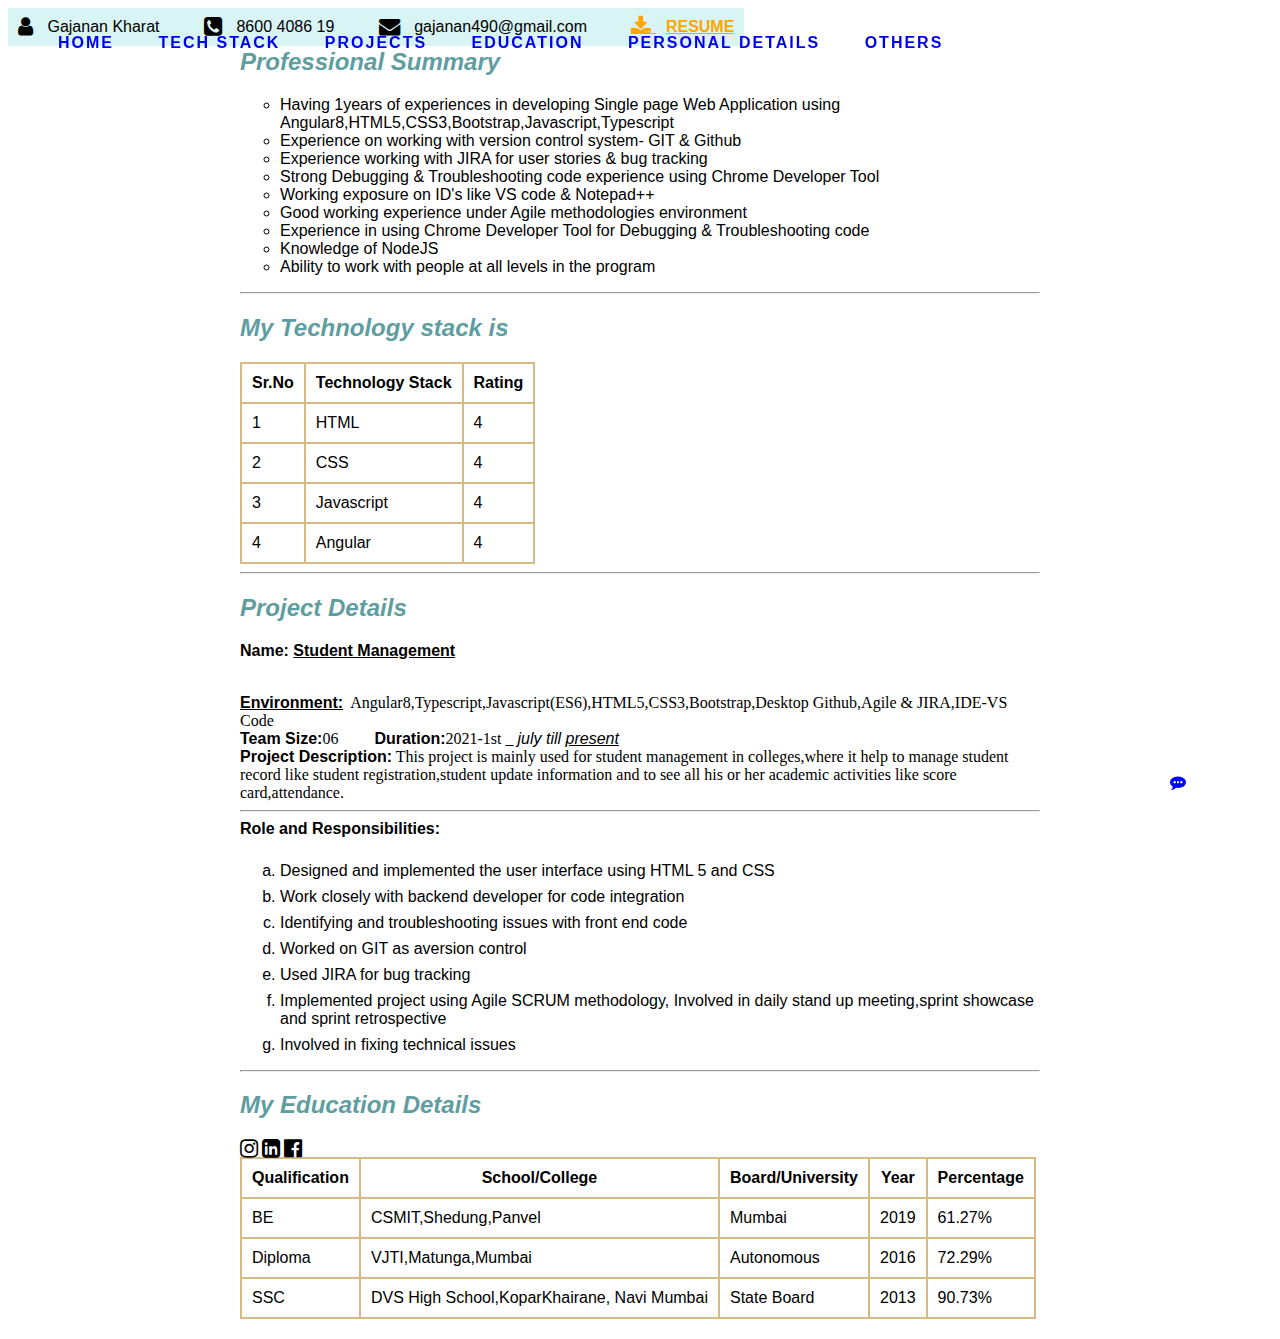
<file: index.html>
<!DOCTYPE html>
<html lang="en">
  <head>
    <meta charset="UTF-8" />
    <meta name="viewport" content="width=device-width, initial-scale=1.0" />
    <title>MY-PROFILE</title>
    <!-- CDN Link -->
    <link rel="stylesheet" href="https://cdnjs.cloudflare.com/ajax/libs/font-awesome/4.7.0/css/font-awesome.min.css">
    
      <!-- External CSS -->
      <link rel="stylesheet" href="style.css">
    <style>
      
    </style> 
  </head>
  <body>
     <!-- Header Section -->
    <header id="position">
      <i class="fa fa-user fa-lg" aria-hidden="true"></i>
      <span class="header-info">Gajanan Kharat </span> 
      <i class="fa fa-phone-square fa-lg" aria-hidden="true"></i>  
      <span class="header-info">8600 4086 19  </span>  
      <i class="fa fa-envelope fa-lg" aria-hidden="true"></i>
      <span class="header-info">gajanan490@gmail.com </span> 
      <a href="assets/resume.pdf" download id="resume">  <i class="fa fa-download fa-lg" aria-hidden="true"></i> <span id="resume-text">RESUME</span>  </a>
     
</header>
    
 
    <!-- Navigation Section -->
    <nav id="navSection">
      <ul id="position" >
        <li><a href="#home">HOME</a> </li>
        <li><a href="#techStack">TECH STACK</a> </li>
        <li><a href="#project">PROJECTS</a> </li>
 <li><a href="#education">EDUCATION</a></li>
        <li><a href="personalDetail.html" target="_blank">PERSONAL DETAILS</a></li>
        <li> <a href="others.html" target="_blank">OTHERS</a></li>
      </ul>
    </nav>
    
    <!-- Main Section -->
    <section id="container">
      <!-- HOME Section -->
      <section id="home">
      <h2 class="heading">  Professional Summary</h2>
      <ul id="listsummary" >
        <li > Having 1years of experiences in developing Single page Web Application using <span id="angular">Angular8</span>,HTML5,CSS3,Bootstrap,Javascript,Typescript </li>
        <li><span id="work"> Experience on working with version control system- GIT & Github</span></li>
        <li> Experience working with JIRA for user stories & bug tracking</li>
        <li> Strong Debugging & Troubleshooting code experience using Chrome Developer Tool</li>
        <li> Working exposure on ID's like VS code & Notepad++</li>
        <li> Good working experience under Agile methodologies environment</li>
        <li> Experience in using  Chrome Developer Tool for Debugging & Troubleshooting code </li>
        <li> Knowledge of NodeJS</li>
        <li> Ability to work with people at all levels in the program</li>
      </ul>
    </section>
    <hr>
      <!-- Technology stack section -->
<section id="techStack">
   <h2 class="heading">My Technology stack is</h2>
  <table >
    <thead></thead>
    <tr>
      <th>Sr.No</th>
      <th>Technology Stack</th>
      <th>Rating</th>
    </tr>
  </thead>
  <tbody></tbody>
    <tr>
      <td>1</td>
      <td>HTML</td>
      <td>4</td>
    </tr>
    <tr>
      <td>2</td>
      <td>CSS</td>
      <td>4</td>
    </tr>
    <tr>
      <td>3</td>
      <td>Javascript</td>
      <td>4</td>
    </tr>
    <tr>
      <td>4</td>
      <td>Angular</td>
      <td>4</td>
    </tr>
    
  </tbody>
  </table>
   
    
    
   
  <hr>
       <!-- Project Section -->
      <section id="project">
        <h2 class="heading">Project Details</h2>
        <p><b>Name: <u>Student Management</u></b></p> <br>
        <b><u>Environment:</u></b>&nbsp;<span id="project"> Angular8,Typescript,Javascript(ES6),HTML5,CSS3,Bootstrap,Desktop Github,Agile & JIRA,IDE-VS Code </span><br>
       
<b>Team Size:</b>06 &nbsp;&nbsp;&nbsp;&nbsp;&nbsp;&nbsp;&nbsp; <b>Duration:</b>2021-1st _ <i>july till <u>present</u></i> <br>
<b id="projectDesc">Project Description:</b> <span id="project"> This project is mainly used for student management in colleges,where it help to manage student record like student registration,student update information and to see all his or her academic activities like score card,attendance.</span>
<hr>
<b>Role and Responsibilities:</b>

<ul class="roles">
  <li>Designed and implemented the user interface using HTML 5 and CSS </li>
  <li>Work closely with backend developer for code integration</li>
  <li>Identifying and troubleshooting issues with front end code</li>
  <li>Worked on GIT as aversion control</li>
  <li>Used JIRA for bug tracking</li>
  <li>Implemented project using Agile SCRUM methodology, Involved in daily stand up meeting,sprint showcase and sprint retrospective</li>
  <li>Involved in fixing technical issues</li>
</ul>
</section>
     <hr>
     <!-- Education Section -->
      <section id="education">
        <h2 class="heading">My Education Details</h2>
        <table >
          <thead>
            <tr>
            <th>Qualification</th>
            <th>School/College</th>
            <th>Board/University</th>
            <th>Year</th>
            <th>Percentage</th>
          </tr>
          </thead>
          <tbody>
            <tr>
              <td>BE</td>
              <td>CSMIT,Shedung,Panvel</td>
              <td>Mumbai</td>
              <td>2019</td>
              <td>61.27%</td>
            </tr>
            <tr>
              <td>Diploma</td>
              <td>VJTI,Matunga,Mumbai</td>
              <td>Autonomous</td>
              <td>2016</td>
              <td>72.29%</td>
            </tr>
            <tr>
              <td>SSC</td>
              <td>DVS High School,KoparKhairane, Navi Mumbai</td>
              <td>State Board</td>
              <td>2013</td>
              <td>90.73%</td>
            </tr>

          </tbody>
          <p id="chat"><i class="fa fa-commenting" aria-hidden="true"></i>
          </p>
          
         </section>
 <!-- Footer section -->
 <section id="footer">
  <i class="fa fa-instagram  fa-lg" aria-hidden="true"></i>
  <i class="fa fa-linkedin-square  fa-lg" aria-hidden="true"></i>
  <i class="fa fa-facebook-official  fa-lg" aria-hidden="true"></i>
</section>
<!-- Copy write section -->
<section>
  
    
  </body>
</html>
</file>
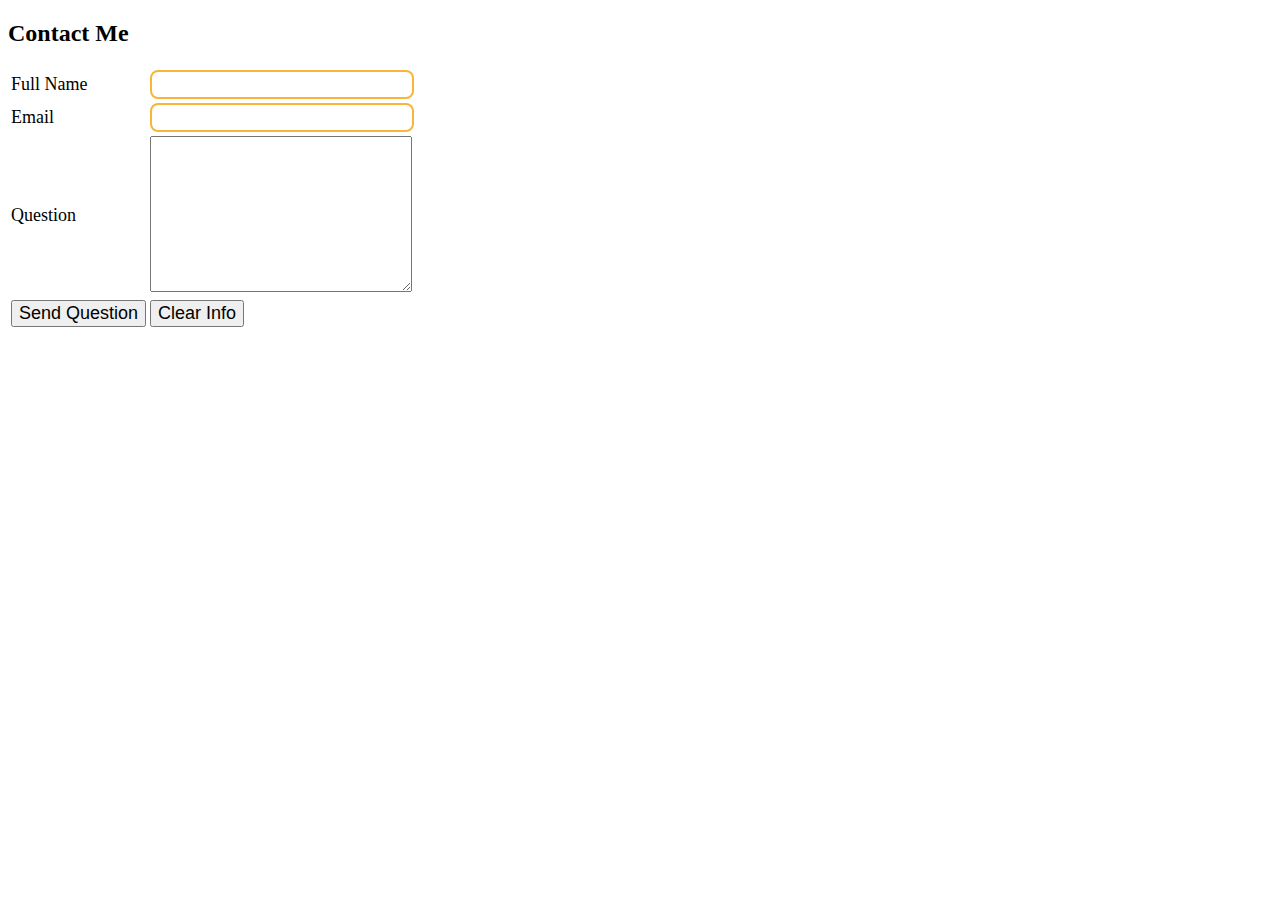
<file: contactMe.html>
<!DOCTYPE html>
<html lang="en">
<head>
    <meta charset="UTF-8">
    <meta name="viewport" content="width=device-width, initial-scale=1.0">
    <title>Contact Me</title>
    <style>
        label, button{
            font-size: large;
        }
        input[type="text"],input[type="email"]{
            border: 2px solid rgb(248, 181, 57);
            padding: 5px 5px ;
            border-radius: 8px;
            width: 250px;
            text-transform: capitalize;
            color: cadetblue;
        }
    input[type="email"]{
        text-transform: lowercase;
    }
    button[type="submit"]:hover{
            color: rgb(183, 122, 8);
            border-radius: 8px;
            border: 2px solid rgb(248, 181, 57);
        }
    </style>
</head>
<body>
    <h2>Contact Me</h2>
    <form action="">
        <table>
            <tbody>
                <tr>
                    <td><label for="">Full Name </label></td>
                    <td><input type="text"> <br></td>
                </tr>
                <tr>
                    <td><label for="">Email </label> </td>
                    <td><input type="email"></td>
                </tr>
                <tr>
                    <td><label for="">Question</label></td>
                    <td><textarea name="" id="" cols="30" rows="10"></textarea></td>
                </tr>
                <tr>
                    <td> <button type="submit">Send Question</button> </td>
                    <td> <button type="reset">Clear Info</button></td>
                </tr>
            </tbody>
        </table>
    </form>
</body>
</html>
</file>
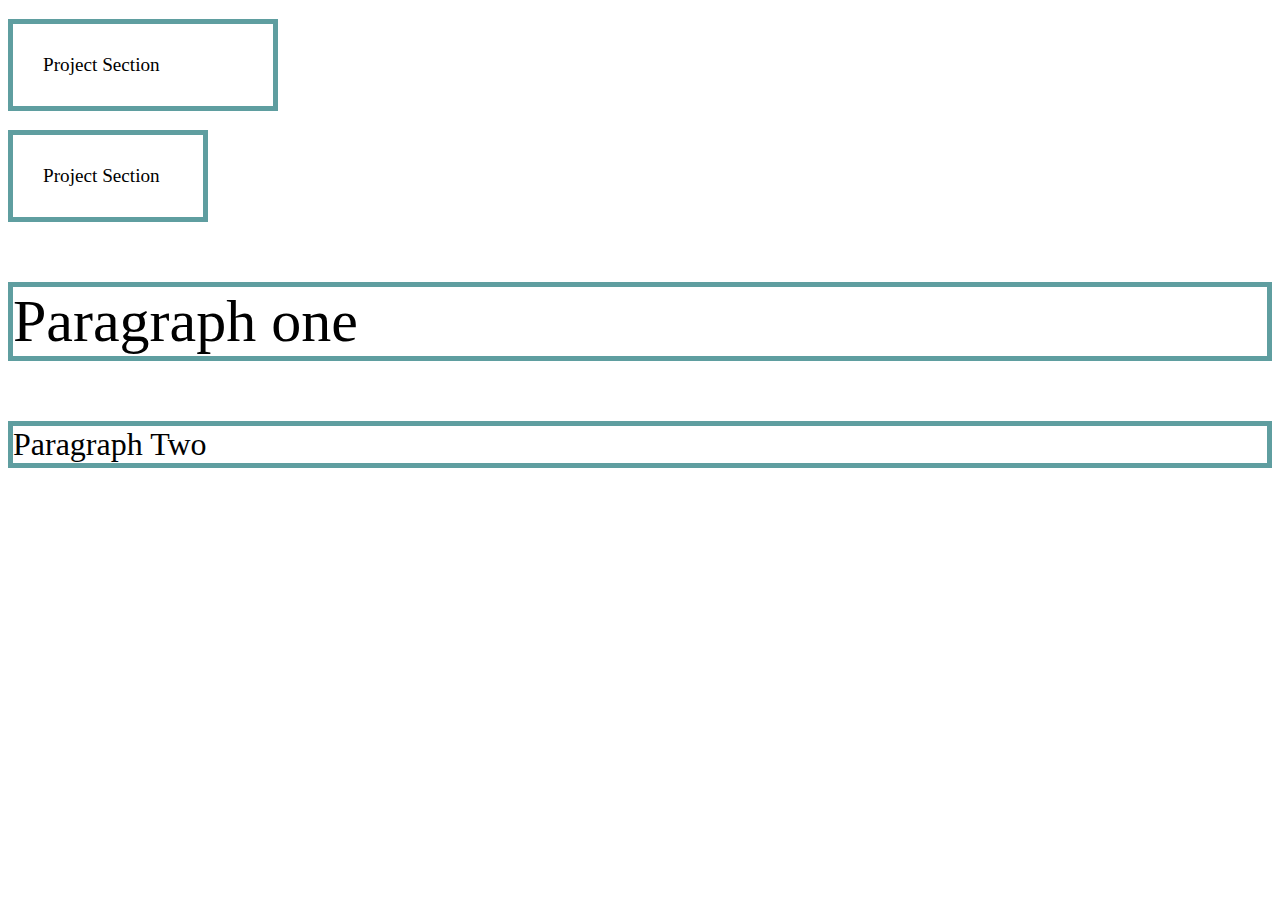
<file: CSSbox model.html>
<!DOCTYPE html>
<html lang="en">
<head>
    <meta charset="UTF-8">
    <meta name="viewport" content="width=device-width, initial-scale=1.0">
    <title>Document</title>
</head>
<body>
    <!DOCTYPE html>
<html lang="en">
<head>
    <meta charset="UTF-8">
    <meta name="viewport" content="width=device-width, initial-scale=1.0">
    <title>CSS Box Model</title>
    <style>
         
       p{
            border: 5px solid cadetblue;
        }
        #summary{
            font-size: larger;
            /* padding-left: 30px; */
            /* margin: 30px; */
            /* margin: 20px 50px; */
            padding: 30px;
            width: 200px;
            box-sizing: content-box;
        }
        #project{
            font-size: larger;
            /* padding-top: 40px;
            padding-right: 40px;
            padding-bottom: 40px;
            padding-left: 40px; */
            /* padding:40px 10px;    */
            padding: 30px;
            width: 200px;
            box-sizing: border-box;
        }
        #one{
            font-size: 30px;
        }
        #two{
            font-size: 30px;
        }
        #para1{
            font-size: 2em;
        }
        #para2{
            font-size: 2rem;  
        }
       
    </style>
    
</head>
<body>
    <p id="summary">Project Section</p>
    <p id="project">Project Section</p>
</body>
</html>
<div id="one">
    <p id="para1">Paragraph one</p>
</div>
<div id="two">
    <p id="para2">Paragraph Two</p>
</div>
</body>
</html>
</file>
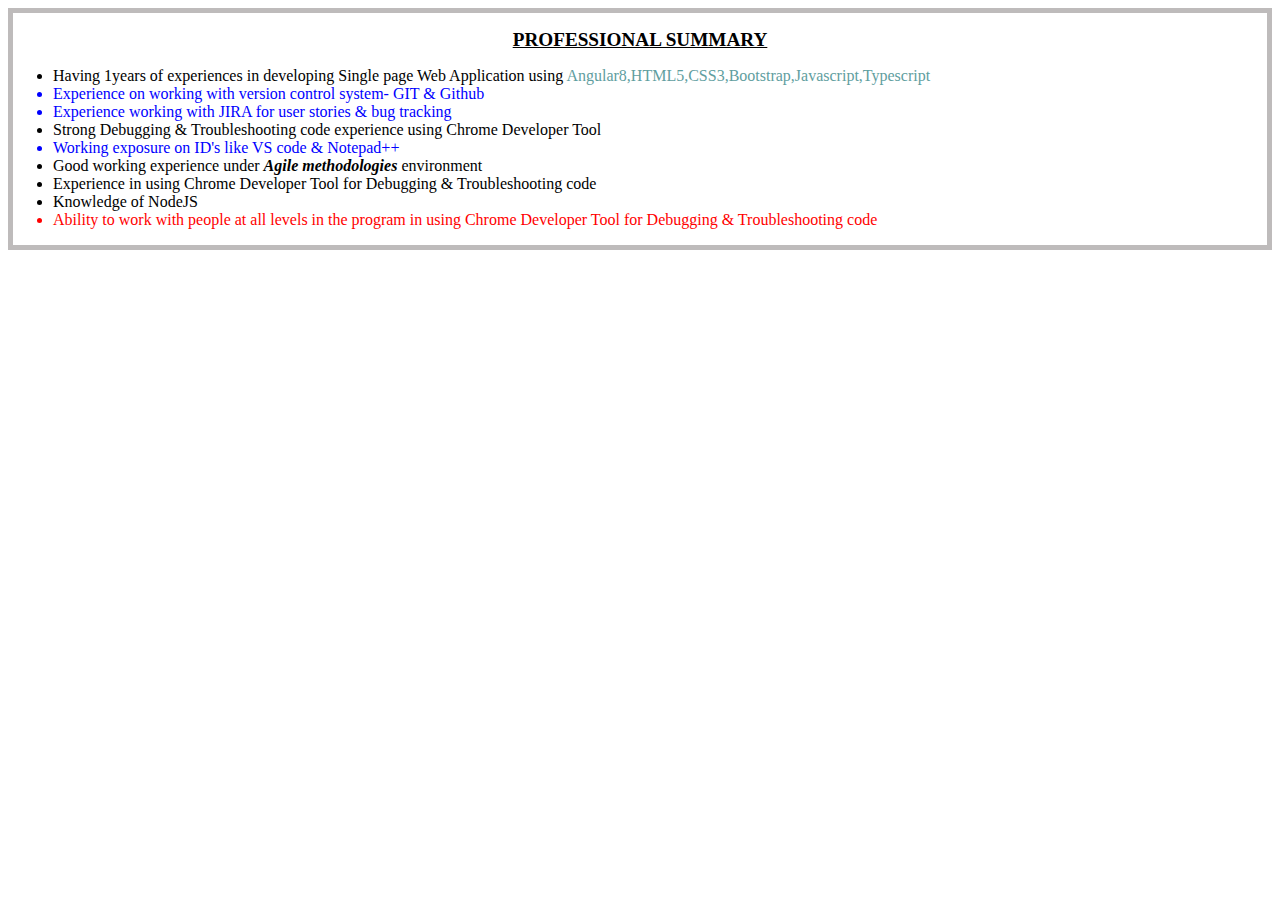
<file: CSSLearning.html>
<!DOCTYPE html>
<html lang="en">
<head>
    <meta charset="UTF-8">
    <meta name="viewport" content="width=, initial-scale=1.0">
    <title>CSS Learning</title>
</head>
<style>
    #home{
            /* border-left-style: dotted;
            border-width: 5px;
            border-color: red; */
            border: 5px solid rgb(190, 187, 187);
        }
        #prof{
           font-size: larger; 
           font-family: Georgia, 'Times New Roman', Times, serif;
           text-align: center;
           text-decoration: underline;
           text-transform: uppercase;
        }
        
   
    
            .head{color:blue;
                font-weight:100; }
                #bold {color:red;
            font-weight:100;}
            <style>
        #experience{
            font-weight: bolder;
        }
        .tech{
            color: cadetblue;
        }
        #agile{
            font-style: italic;
            font-weight: bold;
           

        } background-color: rgb(230, 227, 227);
        li{
            padding: 40px;
            margin-top: 20px;
            margin-bottom: 20px
        }
       
    </style>
    
</style>
<body>
    <section id="home">
    <h2 id="prof">Professional Summary</h2>
    <ul>
        <li id="experience" > Having 1years of experiences in developing Single page Web Application using <span class="tech"> Angular8,HTML5,CSS3,Bootstrap,Javascript,Typescript </span></li>
        <li class="head"> Experience on working with version control system- GIT & Github</li>
        <li class="head"> Experience working with JIRA for user stories & bug tracking</li>
        <li> Strong Debugging & Troubleshooting code experience using Chrome Developer Tool</li>
        <li class="head"> Working exposure on ID's like VS code & Notepad++</li>
        <li> Good working experience under <span id="agile"> Agile methodologies</span> environment</li>
        <li> Experience in using  Chrome Developer Tool for Debugging & Troubleshooting code </li>
        <li> Knowledge of NodeJS</li>
        <li id="bold"> Ability to work with people at all levels in the program in using  Chrome Developer Tool for Debugging & Troubleshooting code</li>
      </ul>
    </section>
</body>
</html>
</file>
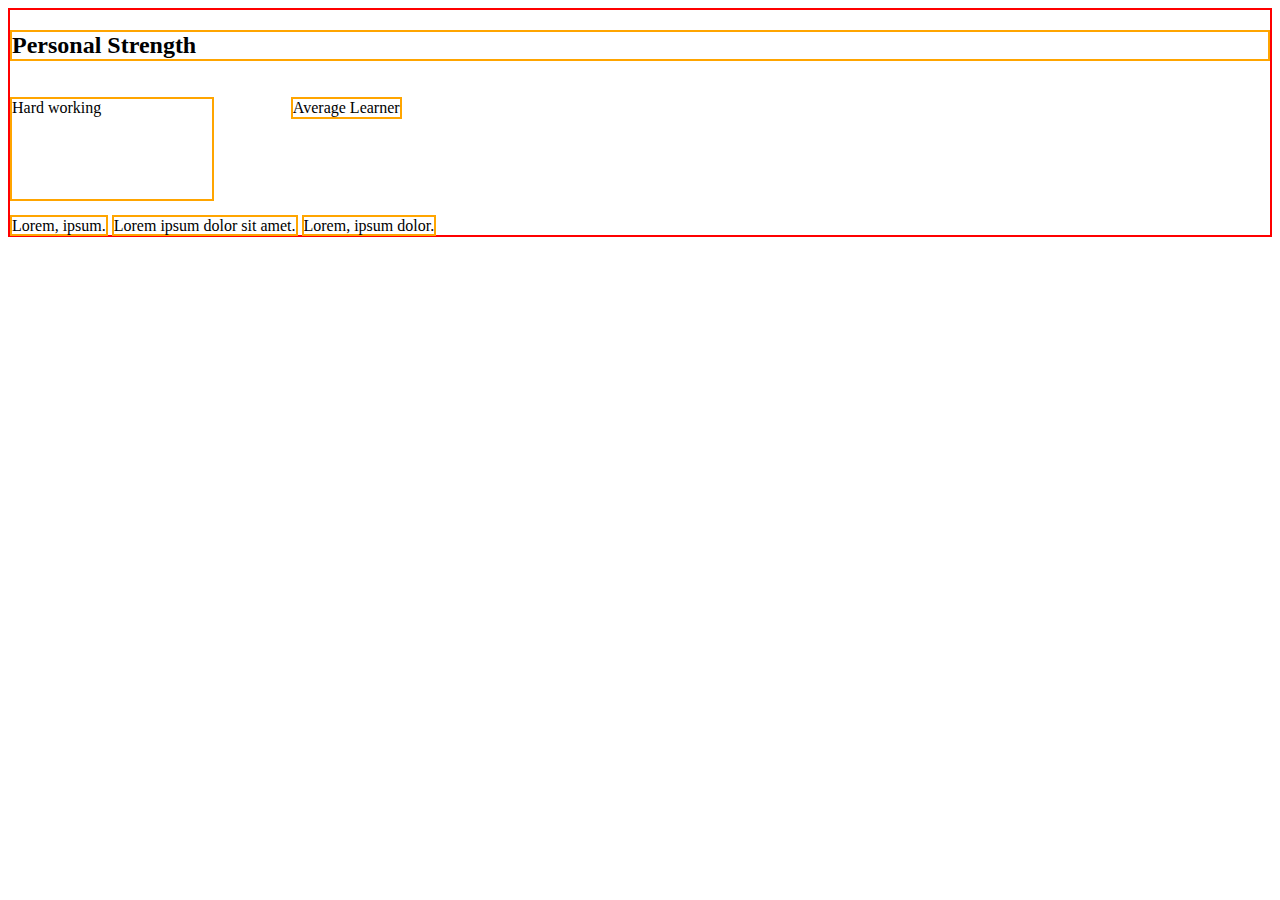
<file: display.html>
<!DOCTYPE html>
<html lang="en">
<head>
    <meta charset="UTF-8">
    <meta name="viewport" content="width=device-width, initial-scale=1.0">
    <title>display</title>
    <style>
        h2,p,span{
            border: 2px solid orange;
        }
        body{
            border: 2px solid red; 
        }
        p{
            display: inline-block;
        }
        #hardWorking{
            width: 200px;
            height: 100px;
        }
        #dedicated{
            /* display: none; */
            visibility: hidden;
        }
    </style>
</head>
<body>
    <h2>Personal Strength</h2>
    <p id="hardWorking">Hard working</p>
    <p id="dedicated">Dedicated</p>
    <p>Average Learner</p>
    <br>
    <span>Lorem, ipsum.</span>
    <span>Lorem ipsum dolor sit amet.</span>
    <span>Lorem, ipsum dolor.</span>
    
</body>
</html>
</file>
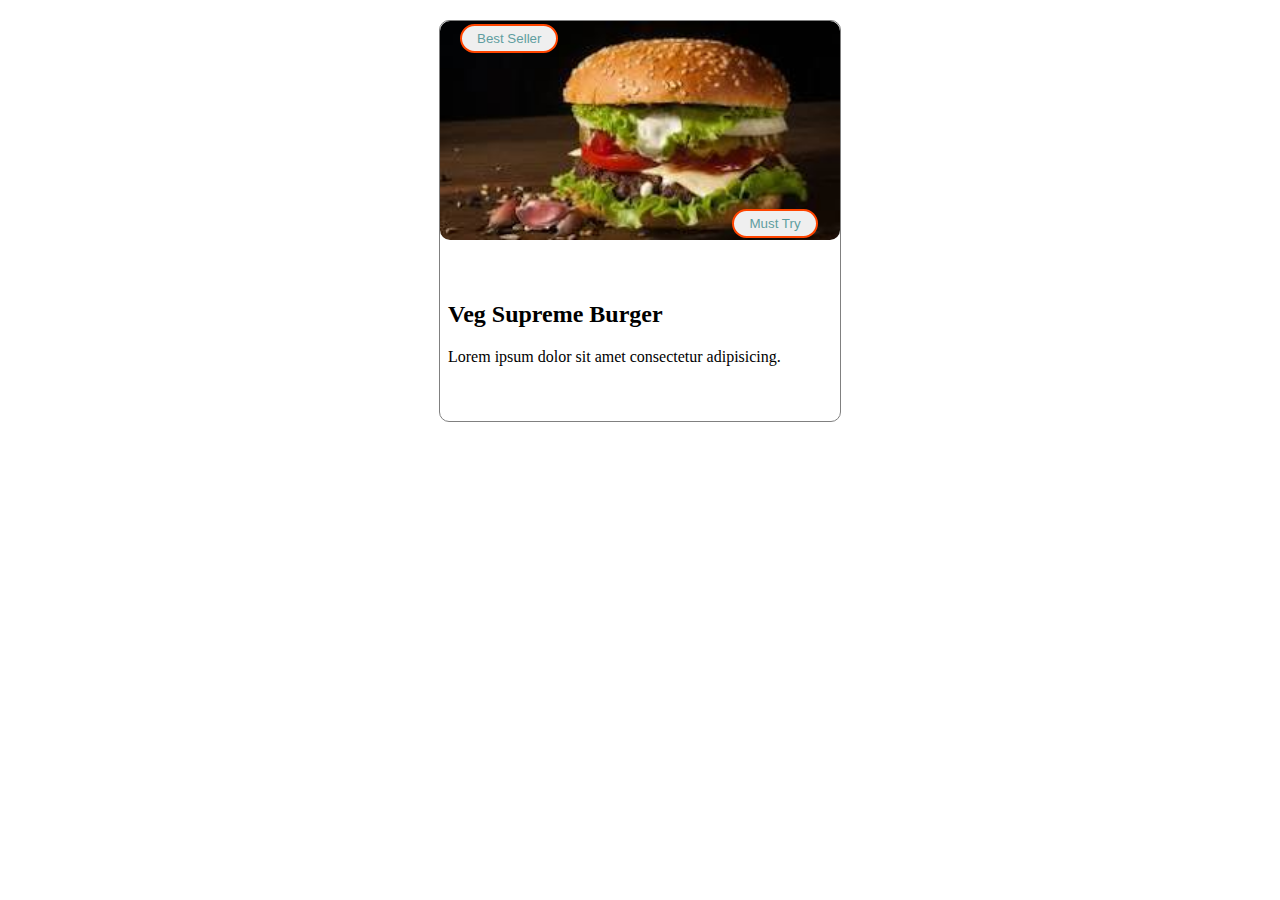
<file: foodItem.html>
<!DOCTYPE html>
<html lang="en">
<head>
    <meta charset="UTF-8">
    <meta name="viewport" content="width=device-width, initial-scale=1.0">
    <title>Food Item</title>
    <style>
        .card{
            width: 400px;
            height: 400px;
            border: 1px solid gray;
            border-radius: 10px;
            margin:20px auto ;
        }
        #item-photo{
            width: 100%;
            border-radius: 10px;
            
           }
           #item-text{
            padding:8px ;
           
           }
           #bs-button{
            color:cadetblue ;
            border-radius: 20px;
            border: 2px solid orangered;
            padding: 5px 15px;
            bottom: 220px;
            left: 20px;
            position: relative;
           } 
           #mt-button{
            color:cadetblue ;
            border-radius: 20px;
            border: 2px solid orangered;
            padding: 5px 15px;
            bottom: 35px;
            left: 190px;
            position: relative;
        }
    </style>
</head>
<body>
    <section class="card">
        <img id="item-photo" src="burger.jpeg" alt="">
        <button type="button " id="bs-button"> Best Seller</button>
        <button type="button " id="mt-button"> Must Try</button>
        <section id="item-text">
            <h2> Veg Supreme Burger</h2>
            <p>Lorem ipsum dolor sit amet consectetur adipisicing.</p>
        </section>
    </section>
</body>
</html>
</file>
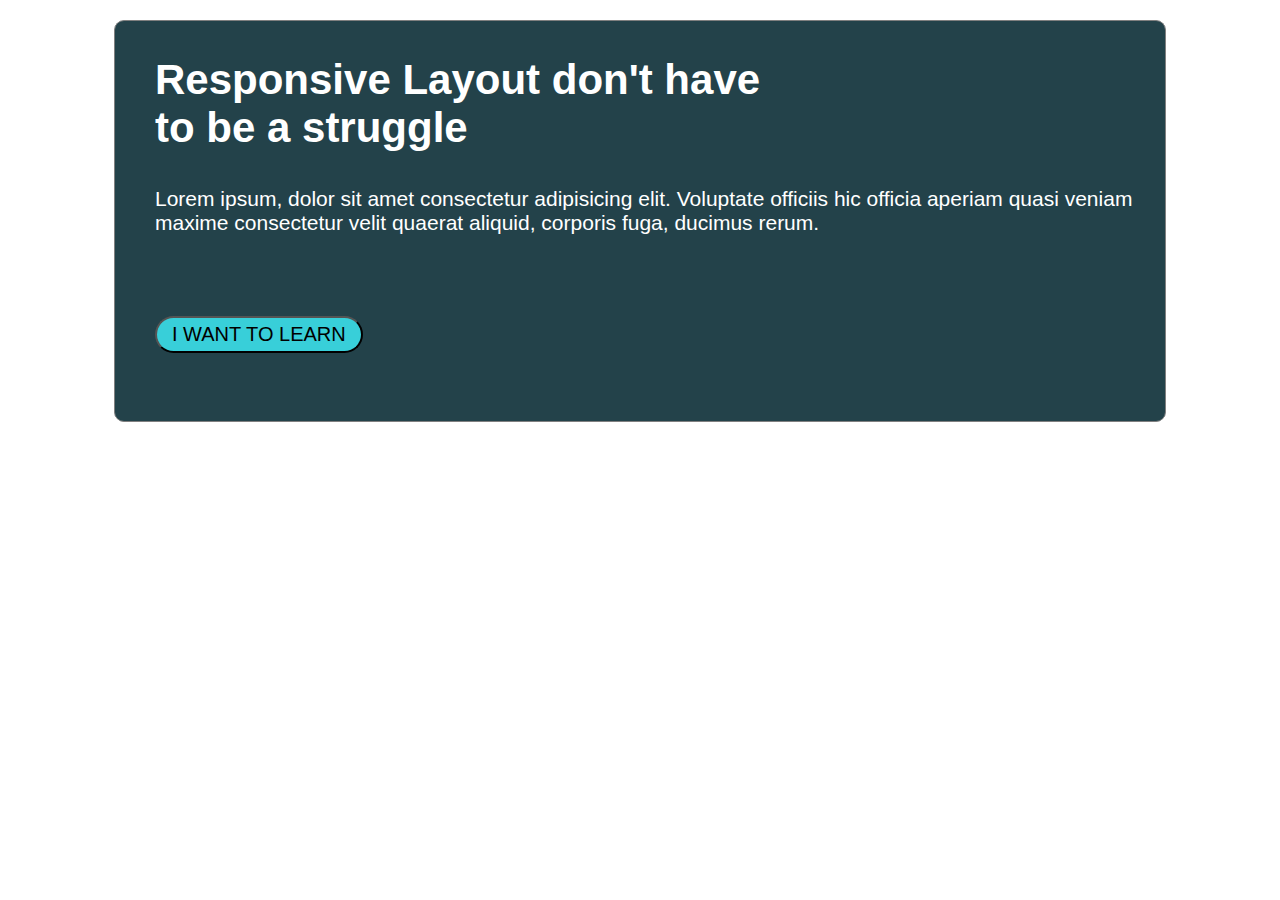
<file: layout.html>
<!DOCTYPE html>
<html lang="en">
<head>
    <meta charset="UTF-8">
    <meta name="viewport" content="width=device-width, initial-scale=1.0">
    <title>layout</title>
    <style>
        #container{
            
            width: 1050px;
            height: 400px;
            border: 1px solid gray;
            border-radius: 10px;
            margin:20px auto ;
            background-color:#23424a ;
        }
        #layout{
            font-family: "Roboto Black", sans-serif;
            font-size: 28px;
            color:white ;
            left: 40px;
            position: relative;
        }
        #lorem{
            font-family: "Roboto Regular", sans-serif;
            font-size: 21px;
            color: white;
            left: 40px;
            position: relative;
        }
        #mt-button{
           background-color:#38CFD9 ;
           padding: 5px 15px;
            border-radius: 20px;
            font-family: "Roboto Bold", sans-serif;
            font-size: 20px;
            left: 40px;
            position: relative;
            background-size: 35px;
           top: 60px;
        }
    </style>
</head>
<body>
    <div id="container">
     <div id="layout">
    <h2> Responsive Layout don't have <br> to be a struggle</h2>
</div>
<div id="lorem">
<p>Lorem ipsum, dolor sit amet consectetur adipisicing elit. Voluptate officiis hic officia aperiam quasi veniam maxime consectetur velit quaerat aliquid, corporis fuga, ducimus rerum.</p>
        </div>
        <div>
            <button type="button " id="mt-button"> I WANT TO LEARN</button>
        </div>

    </div>
</body>
</html>
</file>
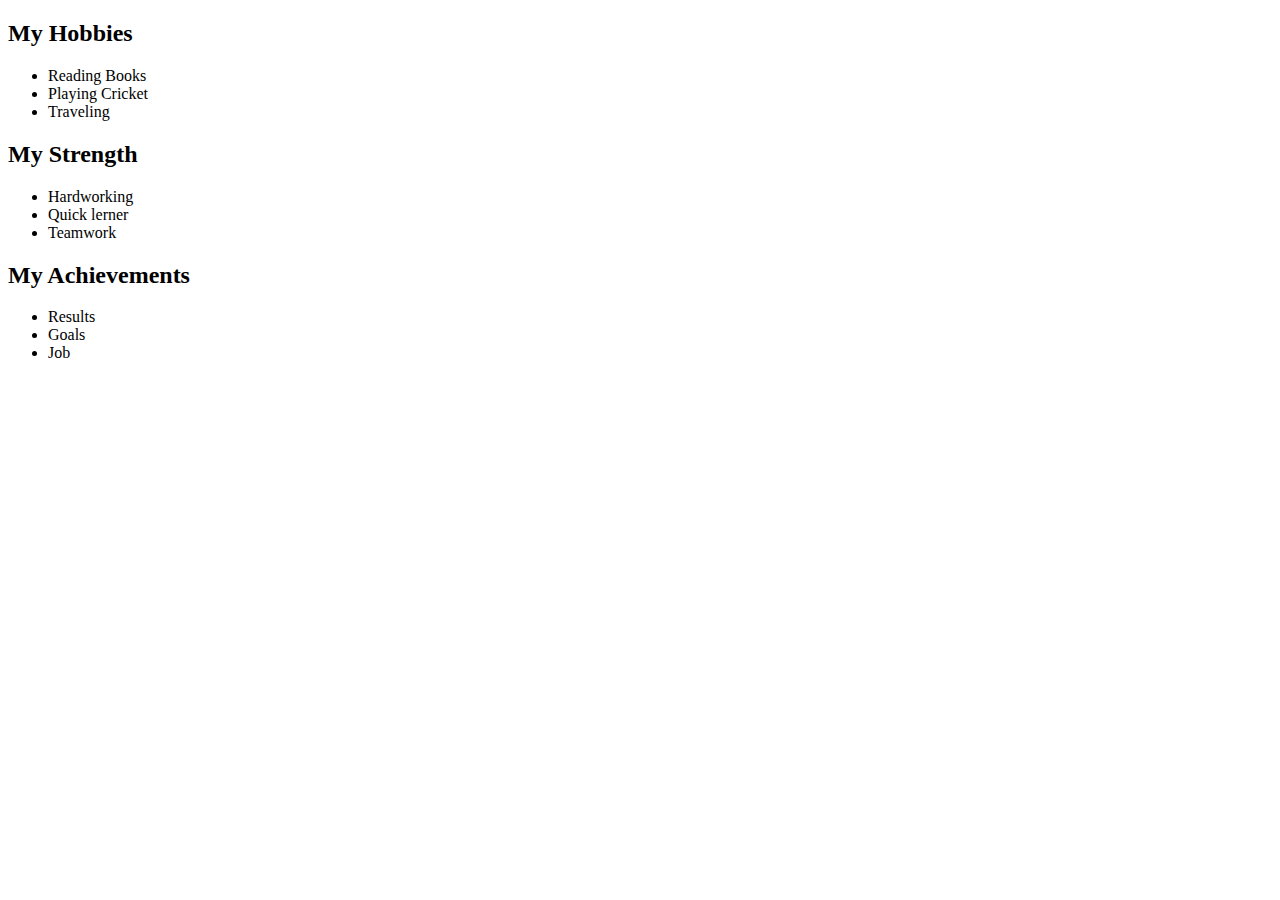
<file: others.html>
<!DOCTYPE html>
<html lang="en">
<head>
    <meta charset="UTF-8">
    <meta name="viewport" content="width=device-width, initial-scale=1.0">
    <title>Others</title>
</head>
<body>
    <!-- Hobbies : any 3 -->
    <h2>My Hobbies</h2>
    <ul >
        <li>Reading Books</li>
        <li>Playing Cricket</li>
       <li>Traveling</li>
    </ul>
    <!-- Personal Strength : any 3 -->
    <h2>My Strength</h2>
<ul>
    <li>Hardworking</li>
    <li>Quick lerner</li>
    <li>Teamwork</li>
</ul>
    <!-- Achievements -->
    <h2>My Achievements</h2>
    <ul>
        <li>Results</li>
        <li>Goals</li>
        <li>Job</li>
    </ul>
    
</body>
</html>
</file>
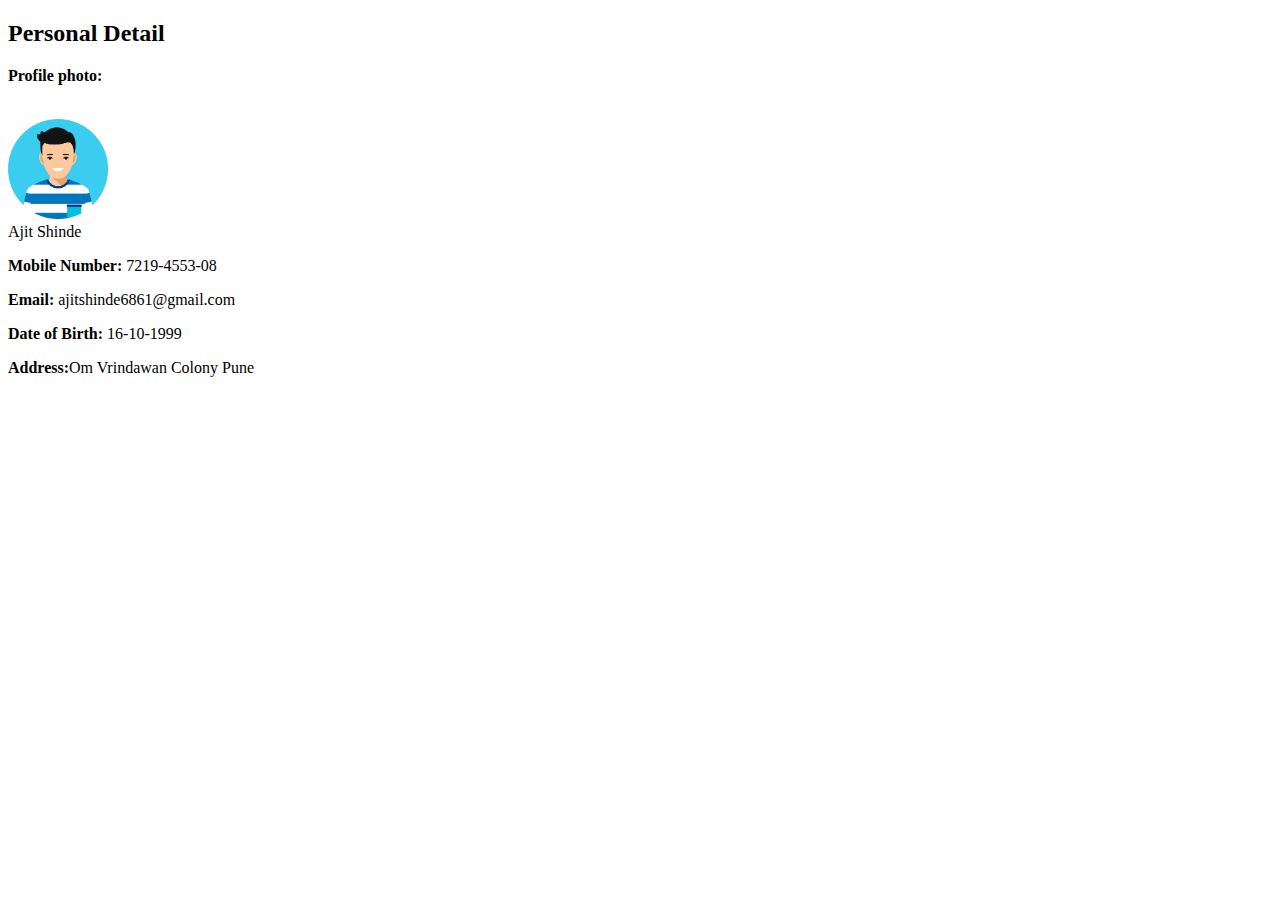
<file: pesonalDetail.html>
<!DOCTYPE html>
<html lang="en">
<head>
    <meta charset="UTF-8">
    <meta name="viewport" content="width=device-width, initial-scale=1.0">
    <title>Personal Detail</title>
</head>
<body>
    <h2>Personal Detail</h2>
    <p><b>Profile photo:</b></p><br>
    <img src="assets/Developer.png" width="100" height="100" alt=""> <br>
    Ajit Shinde

    <p><b>Mobile Number:</b> 7219-4553-08</p>
    <p><b>Email:</b> ajitshinde6861@gmail.com</p>
    <p><b>Date of Birth:</b> 16-10-1999</p>
    <p><b>Address:</b>Om Vrindawan Colony Pune</p>

</body> 
</html>
</file>
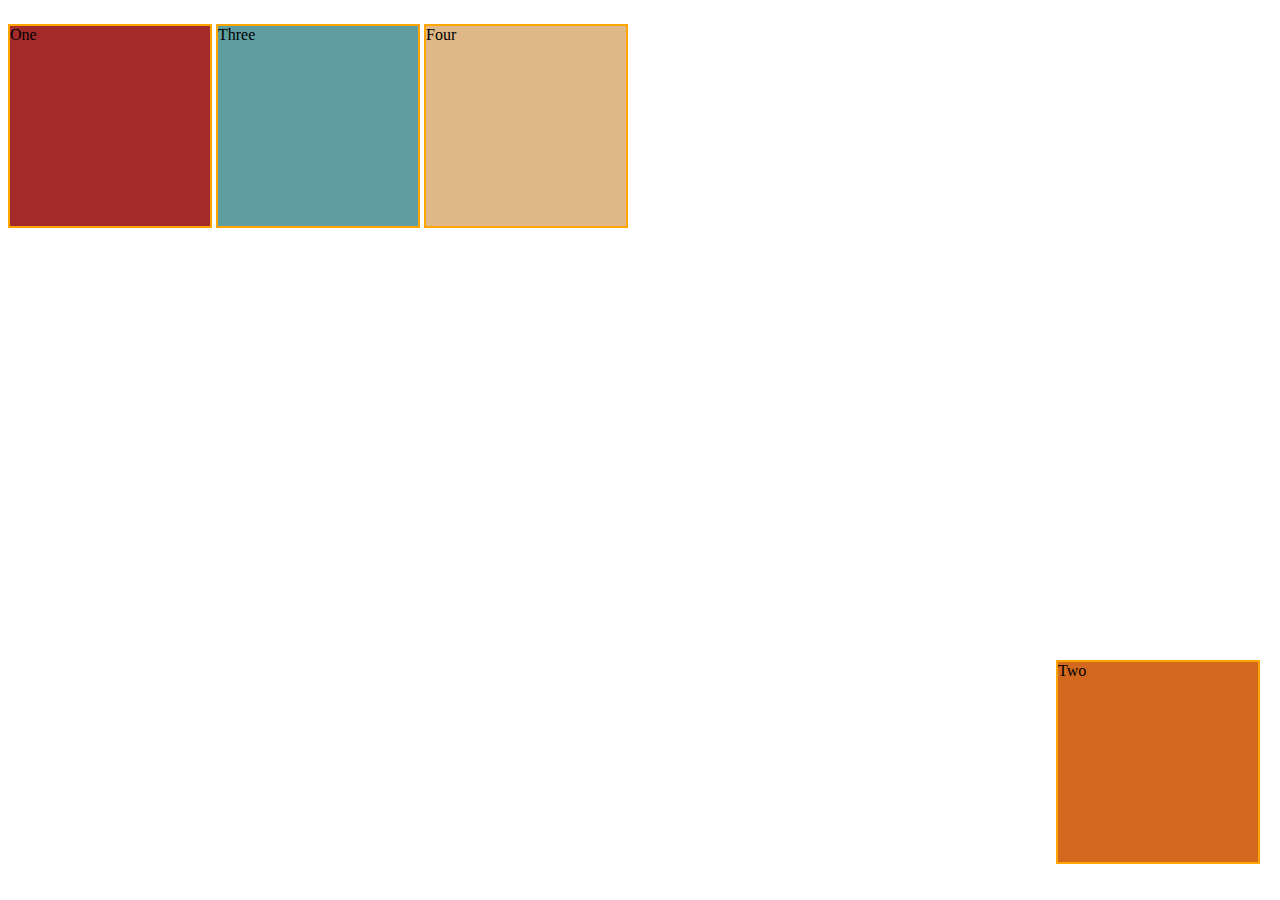
<file: position.html>
<!DOCTYPE html>
<html lang="en">
<head>
    <meta charset="UTF-8">
    <meta name="viewport" content="width=device-width, initial-scale=1.0">
    <title>position</title>
    <style>
        #para1{
            width: 200px;
            height: 200px;
            border: 2px solid orange;
            background-color: brown;
            display: inline-block;
        }
        #para2{
            width: 200px;
            height: 200px;
            border: 2px solid orange; 
            background-color: chocolate;
            display: inline-block;
           bottom: 20px;
            right: 20px;
            /* position: static;   By Default */
            position: fixed;
        }
        #para3{
            width: 200px;
            height: 200px;
            border: 2px solid orange;
            background-color: cadetblue;
            display: inline-block;
            z-index: 1;
            position: relative;
        }
        #para4{
            width: 200px;
            height: 200px;
            border: 2px solid orange;
            background-color: burlywood;
            display: inline-block;
        }
    </style>
</head>
<body>
    <p id="para1"> One</p>
    <p id="para2">Two</p>
    <p id="para3">Three</p>
    <p id="para4">Four</p>
    <p></p>
</body>
</html>
</file>
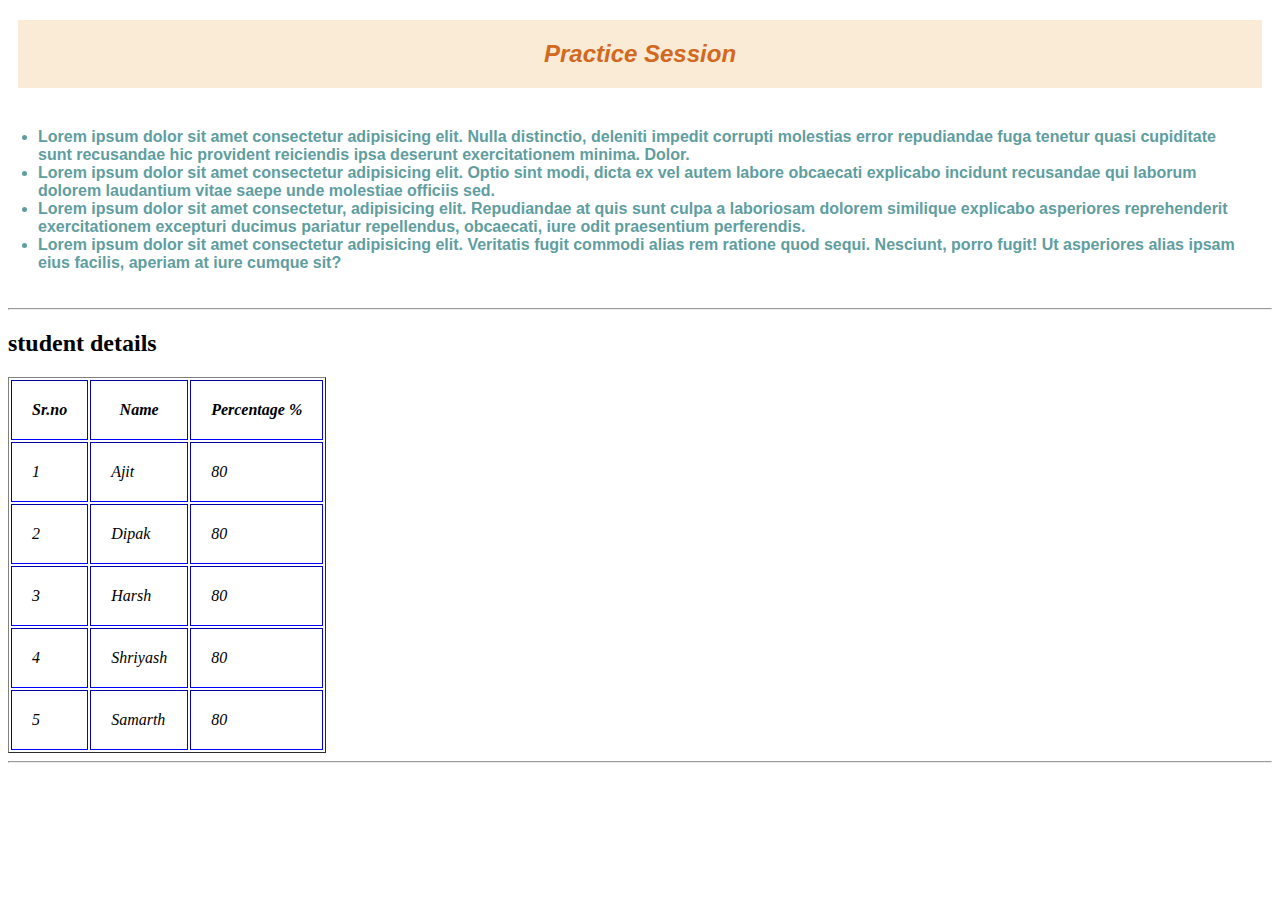
<file: practice.html>
<!DOCTYPE html>
<html lang="en">
<head>
    <meta charset="UTF-8">
    <meta name="viewport" content="width=device-width, initial-scale=1.0">
    <title>Practice Session</title>
</head>
<body>
    <style>
        .header{
            text-align: center;
            padding: 20px;
            margin-left: 10px;
            margin-right: 10px;
            font-style: oblique;
            font-size:x-large;
            color: chocolate;
            background-color: antiquewhite;
            font-family: "Roboto", sans-serif;
        }
       .lorem{
        padding: 20px;
        margin-left: 10px;
        margin-right: 10px;
        color: cadetblue;
       font-weight: bolder;
        font-family: Arial, Helvetica, sans-serif;
       }
       tr,th,td,tbody,thead{
        border-color: blue;
        padding: 20px;
        margin-left: 10px;
        margin-right: 10px;
        font-style: oblique;
        color: black;
       }
    </style>
    <h2 class="header">Practice Session</h2>
    <ul class="lorem">
        <li>Lorem ipsum dolor sit amet consectetur adipisicing elit. Nulla distinctio, deleniti impedit corrupti molestias error repudiandae fuga tenetur quasi cupiditate sunt recusandae hic provident reiciendis ipsa deserunt exercitationem minima. Dolor.</li>
        <li>Lorem ipsum dolor sit amet consectetur adipisicing elit. Optio sint modi, dicta ex vel autem labore obcaecati explicabo incidunt recusandae qui laborum dolorem laudantium vitae saepe unde molestiae officiis sed.</li>
        <li>Lorem ipsum dolor sit amet consectetur, adipisicing elit. Repudiandae at quis sunt culpa a laboriosam dolorem similique explicabo asperiores reprehenderit exercitationem excepturi ducimus pariatur repellendus, obcaecati, iure odit praesentium perferendis.</li>
        <li>Lorem ipsum dolor sit amet consectetur adipisicing elit. Veritatis fugit commodi alias rem ratione quod sequi. Nesciunt, porro fugit! Ut asperiores alias ipsam eius facilis, aperiam at iure cumque sit?</li>
     </ul>
     <hr>
     <!-- table -->
     <h2>student details</h2>
     <table border="1">
        <thead>
            <tr>
                <th>Sr.no</th>
                <th>Name</th>
                <th>Percentage %</th>
            </tr>
        </thead>
        <tbody>
            <tr>
                <td>1</td>
                <td>Ajit</td>
                <td>80</td>
            </tr>
            <tr>
                <td>2</td>
                <td>Dipak</td>
                <td>80</td>
            </tr>
            <tr>
                <td>3</td>
                <td>Harsh</td>
                <td>80</td>
            </tr>
            <tr>
                <td>4</td>
                <td>Shriyash</td>
                <td>80</td>
             </tr>
             <tr>
                <td>5</td>
                <td>Samarth</td>
                <td>80</td>
             </tr>
             
        </tbody>
     </table>
     <hr>
</body>
</html>
</file>
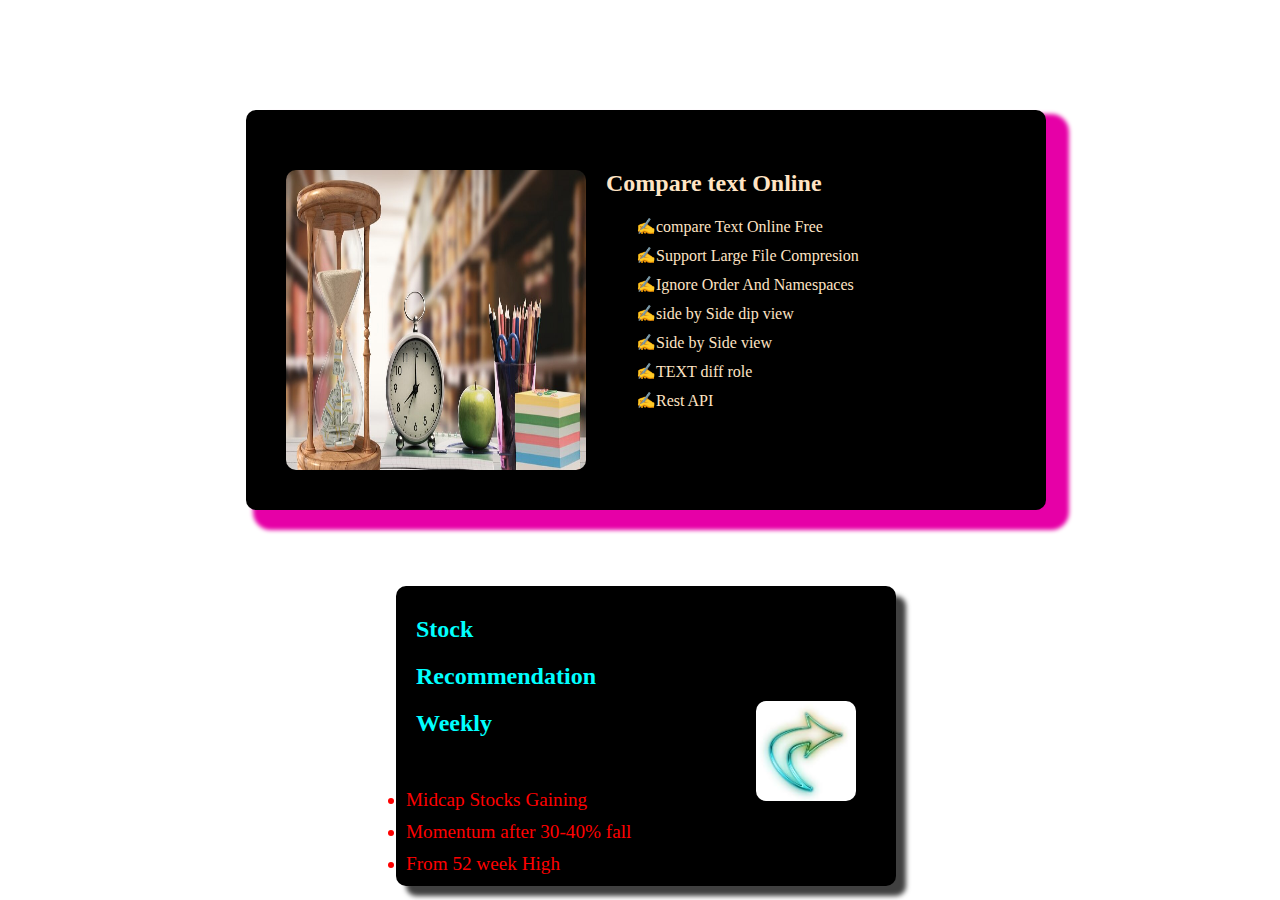
<file: simplecard.html>
<!DOCTYPE html>
<html lang="en">
<head>
    <meta charset="UTF-8">
    <meta name="viewport" content="width=device-width, initial-scale=1.0">
    <title>Simple Card</title>
</head>
<body>
     <style>
            #contenor {
            width: 800px;
            height: 400px;
            margin: 100px auto;
            box-sizing: border-box;
            background-color: black ;
            box-shadow: 15px 12px 4px 8px rgba(230,0,167,1);
    
           
            }
         p{
            display: inline-block;
         } 
         #text{
            margin-top: 10px;
            display: inline-block;
           border-radius: 4px;
          color: bisque;
          margin-top: 50px;
          margin-bottom: 50px;
          
            
         }
    
         *{
            background-origin: padding-box;
            margin-top: 10px;
            margin-left: 10px;
           border: 2px;
           border-radius: 10px;
           
           
           
         }
         #img{
            margin-top: 50px;
           margin: auto;
           display: inline-block;
           float: left;
           margin-left: auto;
          margin-top: 30px;
          margin-left: 20px;
          height: 300px;
        }
        p{
            margin-top: 0%;
            margin-left: 20px;
        }
        .roles li::marker{
          content: "✍";
    
         /* }
         body{
            margin:;
         } */
        
        </style>
        <style>
            .imgg{
           
          margin-right: auto;
          float:right;
          margin-top: 105px;
          margin-right: 40px;
       }
       #graph{
           display: inline;
           font-size: larger;
           color: red;
           margin-top: 100px;
       }
       #contenorrrrr{
           margin-top: 400px;
           width: 500px;
           height: 300px;
           margin: 100px auto;
           box-sizing: border-box;
           background-color:rgb(0, 0, 0) ;   
           box-shadow: 10px 10px 5px 0px rgba(0,0,0,0.75);
    -webkit-box-shadow: 10px 10px 5px 0px rgba(0,0,0,0.75);
    -moz-box-shadow: 10px 10px 5px 0px rgba(0,0,0,0.75);
           }
       #list{
        color: aqua;
        margin-top: 50px;
        padding-top: 20px;
       }
       </style>
    </head>
    <body>
          <div id="contenor">       
    <div id="img">
        <img src="study image.jpg" width="300" alt="" id="img">
                   </div>            
                <div>
                    <div id="text">
                        <h2>Compare text Online</h2>
                        <ul class="roles">
                           <li>compare Text Online Free</li>
                           <li>Support Large File Compresion</li>
                           <li>Ignore Order And Namespaces</li>
                           <li>side by Side dip view</li>
                           <li>Side by Side view</li>
                           <li>TEXT diff role</li>
                           <li>Rest API</li>
                        </ul>
                      </div>
                
                </div>
                <hr>
                <div id="contenorrrrr">
                    <div class="imgg">
                    <img src="directionarrow.jpeg" width="100" alt="">  
                    </div>
                    
                    <div id="list">
                        <h2>Stock</h2>
                        <h2>Recommendation</h2>
                        <h2>Weekly</h2>
                    </div>
                    <div id="graph">
                        <li> Midcap Stocks Gaining</li>
                        <li>Momentum after 30-40% fall</li>
                        <li>From 52 week High</li>
                    </div>
                   </div>
    </body>
    </html>
</body>
</html>
</file>
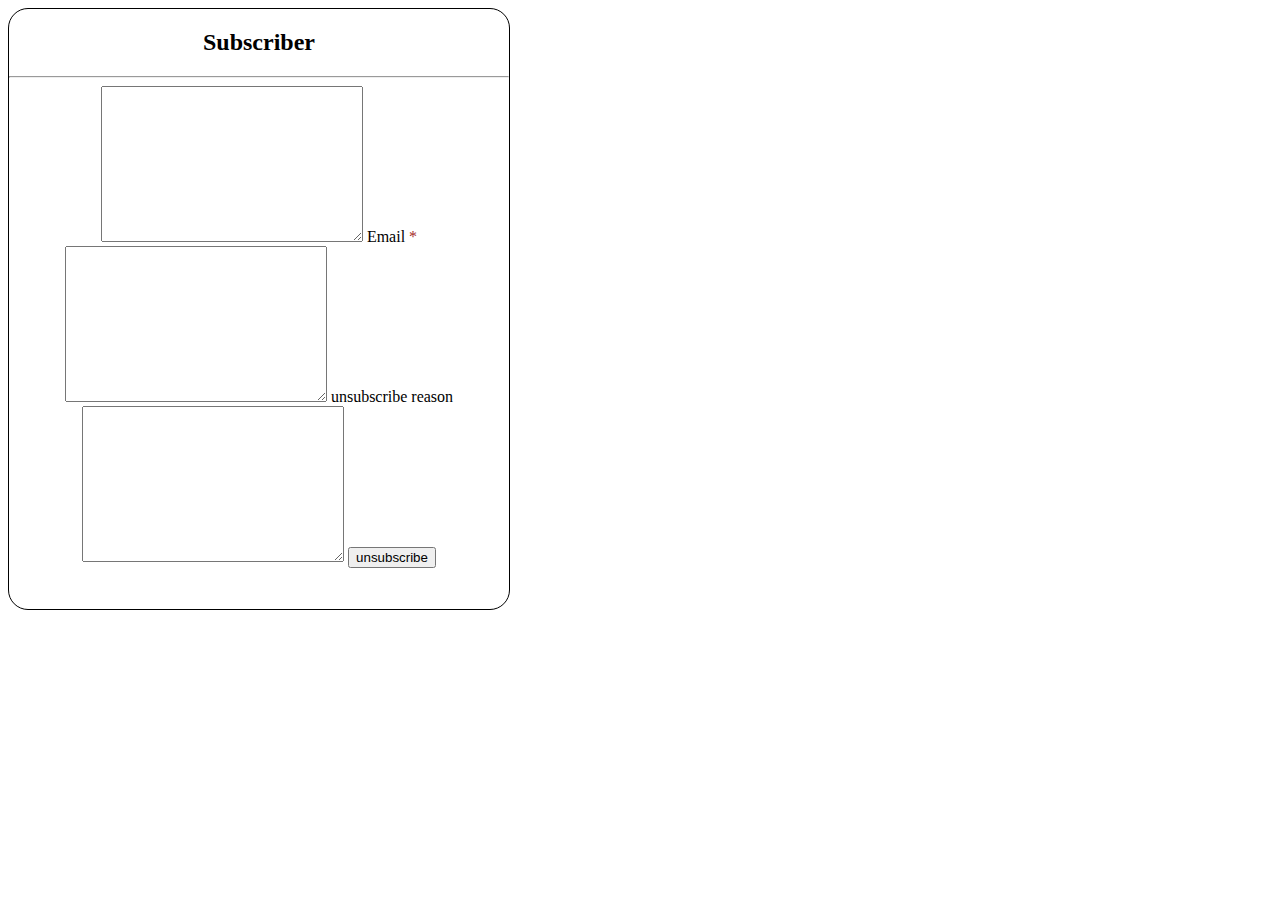
<file: subscriber.html>
<!DOCTYPE html>
<html lang="en">
<head>
    <meta charset="UTF-8">
    <meta name="viewport" content="width=device-width, initial-scale=1.0">
    <title>Subscriber</title>
    <style>
        #container{
            width: 500px;
            height: 600px;
            border: 1px solid black;
            border-radius: 20px;
            text-align: center;
           
        }
         
        
        #sorry{
            font-size: 20px
         }
#email{
    margin: 20px auto;
}
         #email1{
            color: brown;
         }
    </style>
</head>
<body>
    <section id="container">
       
        <h2>Subscriber</h2>
        <hr>
        <textarea name="" id="" cols="30" rows="10"></textarea>

        <label for="Email">Email <span style="color: brown;">*</span></label>
        <textarea name="" id="" cols="30" rows="10"></textarea>

        <label for="unsubscribe reason"> unsubscribe reason</label>
        <textarea name="" id="" cols="30" rows="10"></textarea>

        <button>unsubscribe</button>
        </section>
            
            
        
       
        
   
</body>
</html>
</file>
<file: style.css>
@input https://fonts.googleapis.com/css2?family=Poppins:ital,wght@0,100;0,200;0,300;0,400;0,500;0,600;0,700;0,800;0,900;1,100;1,200;1,300;1,400;1,500;1,600;1,700;1,800;1,900&family=Roboto:ital,wght@0,100;0,300;0,400;0,500;0,700;0,900;1,100;1,300;1,400;1,500;1,700;1,900&display=swap');
/* Universal Selector */
*{
    margin: 0;
    box-sizing: border-box;
    list-style-type: none;
}

      header{
        padding: 10px;
        background-color: rgb(216, 244, 245);
        font-family: "Roboto", sans-serif;
      }
      /* Navigation Section */
#navSection{
    padding: 10px;
    text-align: right;
   
}
#navSection li{
    display: inline;
    margin-right: 40px;
}
#navSection a{
text-decoration: none;
letter-spacing: 2px;
font-weight: bold;

}
/* Container Section */
#container{
    width: 800px;
    margin: 20px auto;
}
      footer{
        padding: 20px 30px 30px 30px;
        margin: auto;
      }
      #resume{
        color: orange;
        font-weight: bolder;
      }
      .heading{
        color: cadetblue;
        font-style: italic;
        font-family: "Roboto", sans-serif;
      }
      .header-info{
        margin-right: 40px;
        margin-left: 10px;
      }
      #resume-text{
        margin-left: 10px;
      }
      table, tr, th, td {
        border: 2px solid rgb(216, 186, 131);
        border-collapse: collapse;
      }
      td,th{
        padding: 10px;
      }
      #techtable{
        width: 50px;
      }
      .navbar{
        font-family: "Roboto", sans-serif;
        font-style: italic; 
        padding: 10px; 
      }
      ul,li,p,b,i,u,table, tr, th, td{
        font-family: "Poppins", sans-serif;
      }
      .project{
        font-family: "Poppins", sans-serif;
      }
      #listsummary li{
         list-style-type: circle;
      }
      .roles {
        list-style-type: lower-alpha;
        }
      .roles li{
        padding-top: 8px;
      }
      #projectDesc::selection{
      background-color: rgb(241, 193, 104);
    }
    #listSummary li{
        list-style-type: none;
      }
      #listSummary li::marker{
        content: "✍";
      }
      #position{
        position: fixed;
      }
      #navsection{
        position: fixed;
      }
      #chat{
        width: 100px;
            height: 100px;
        color: blue; 
        display: inline-block;
        bottom: 10px;
         right: 10px;
         /* position: static;   By Default */
         position: fixed;
      }
</file>
